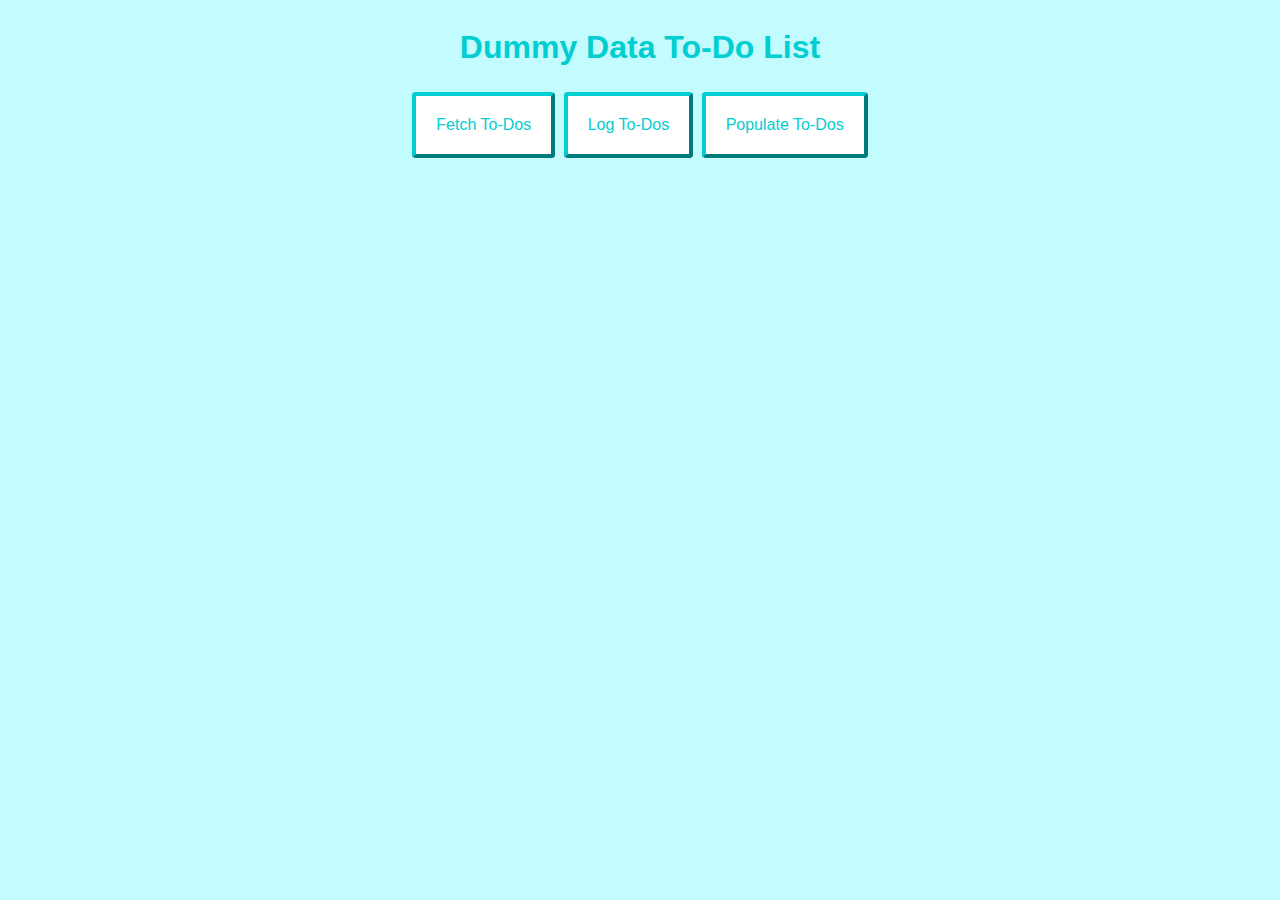
<file: index.html>
<!DOCTYPE html>
<html lang="en">
<head>
    <meta charset="UTF-8">
    <meta name="viewport" content="width=device-width, initial-scale=1.0">
    <script src="index.js"></script>
    <link rel="stylesheet" href="index.css">
    <Title>Dummy Data To-Do List</Title>
</head>
<body>
<center><h1>Dummy Data To-Do List</h1></center>
<center><button onclick="fetchTodos()">Fetch To-Dos</button>
 <button onclick="logTodos()">Log To-Dos</button>
 <button onclick="populateTodos()">Populate To-Dos</button></center>
 <center><ol id="todo-list">

 </ol></center>
</body>
</html>
</file>
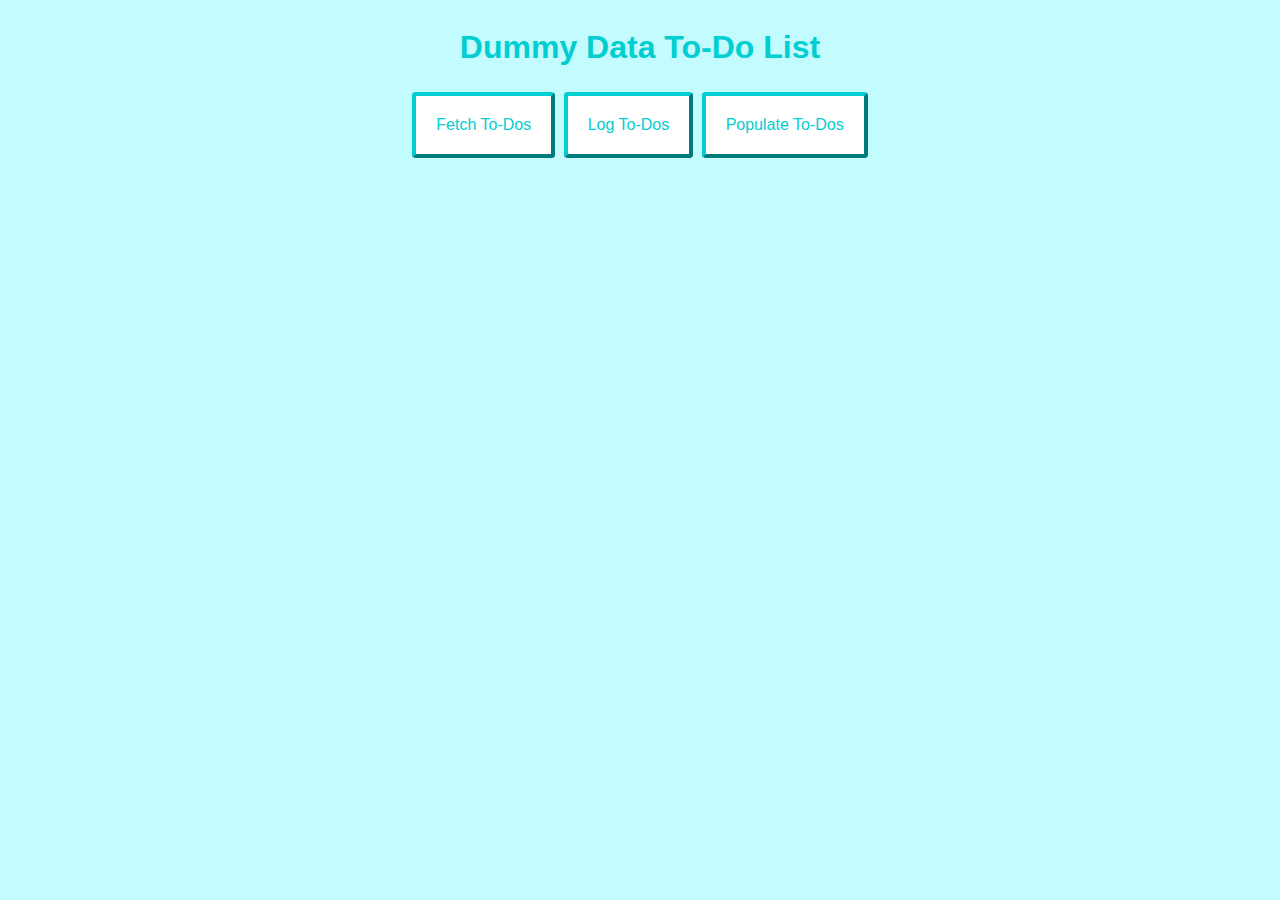
<file: todolists.html>
<!DOCTYPE html>
<html lang="en">
<head>
    <meta charset="UTF-8">
    <meta name="viewport" content="width=device-width, initial-scale=1.0">
    <script src="index.js"></script>
    <link rel="stylesheet" href="index.css">
    <Title>Dummy Data To-Do List</Title>
</head>
<body>
<center><h1>Dummy Data To-Do List</h1></center>
<center><button onclick="fetchTodos()">Fetch To-Dos</button>
 <button onclick="logTodos()">Log To-Dos</button>
 <button onclick="populateTodos()">Populate To-Dos</button></center>
 <center><ol id="todo-list">

 </ol></center>
</body>
</html>
</file>
<file: index.css>
html {
    display: grid;
    background-color: #C2FCFF;
    font-family: Arial, Helvetica, sans-serif;
    color: darkturquoise;
}

button {
    background-color: white;
    border: auto;
    border-width: 4px;
    color: darkturquoise;
    border-color: darkturquoise;
    padding: 20px;
    text-align: center;
    display: inline-block;
    font-size: 16px;
    margin: 4px 2px;
    border-radius: 4px;
}

li.isfalse {
    color:red;
}
li.istrue {
    color: green;
}
</file>
